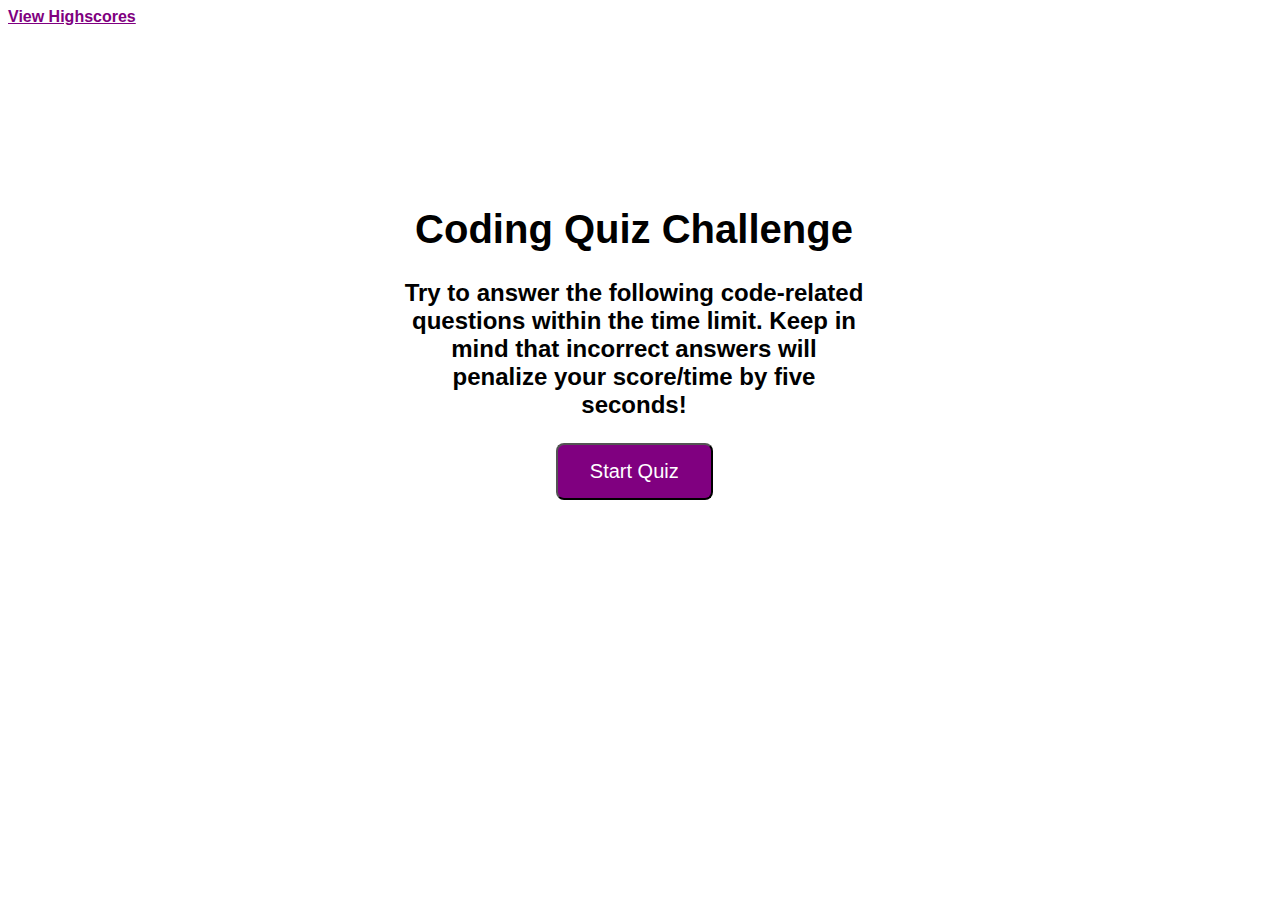
<file: index.html>
<!DOCTYPE html>
<html lang="en">
  <head>
    <meta charset="UTF-8" />
    <meta name="viewport" content="width=device-width, initial-scale=1.0" />
    <link rel="stylesheet" type="text/css" href="./assets/css/style.css" />
<!-- challenge title -->
    <title>Code Quiz</title>
  </head>
</html>
<body>
<!-- highscores link -->
    <a href="highscores.html" style="color: purple; font-weight: bold;">View Highscores</a>
    <!-- timer -->
    <section id="currentTime"></section>
    <main id="wrapper">
     <!--questions section  -->
      <section id="questionsSection">
        <h1>Coding Quiz Challenge</h1>
        <p>
          Try to answer the following code-related questions within the time
          limit. Keep in mind that incorrect answers will penalize your
          score/time by five seconds!
        </p>
        <ul id="choicesUl"></ul>
        <!-- start button -->
        <button id="startTime">Start Quiz</button>
    </section>

    </main>
  <!-- scripts  -->
    <script src="./assets/css/style.css"></script>
    <script src="./assets/js/highscores.js"></script>
    <script src="./assets/js/script.js"></script>
  </body>
</html>
</file>
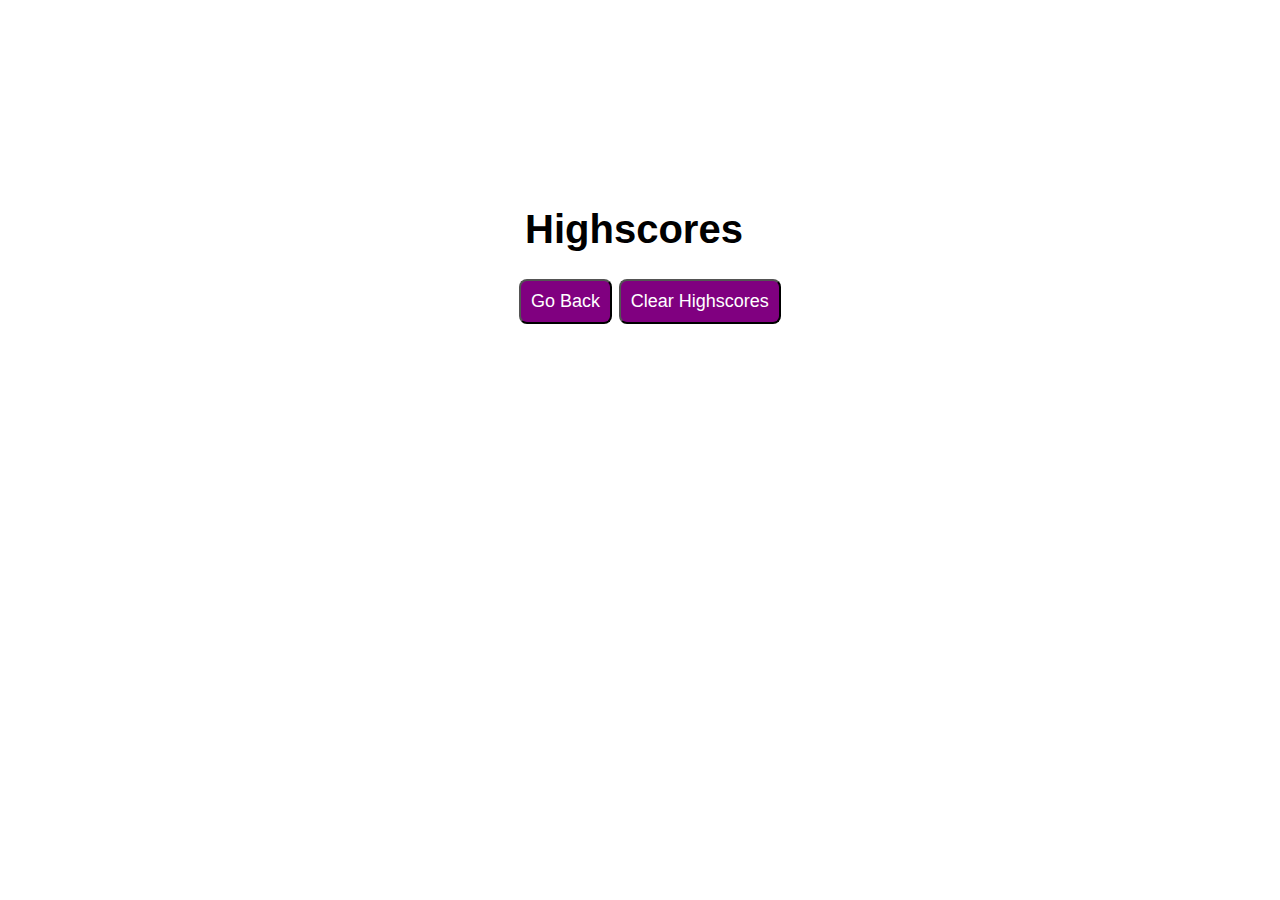
<file: highscores.html>
<!DOCTYPE html>
<html lang="en">
  <head>
    <meta charset="UTF-8" />
    <meta name="viewport" content="width=device-width, initial-scale=1.0" />
    <link rel="stylesheet" type="text/css" href="./assets/css/style.css" />
    <title>HighScores</title>
  </head>
</html>

 <body>
   
    <main id="wrapper">
      <section id="currentTime"></section>
      <section id="questionsSection">
       <!-- highscore results page -->
        <h1>Highscores</h1>
        <ul id="highScore"></ul>
        <button id="goBack">Go Back</button>
        <button id="clear" value="reset">Clear Highscores</button>
      </section>
    </main>
    <script src="./assets/css/style.css"></script>
    <script src="./assets/js/highscores.js"></script>
    <script src="./assets/js/script.js"></script>
  </body>
</html>
</file>
<file: assets/css/style.css>
:root {
    font-family: sans-serif;   
}
h1 {
    text-align: center;
    font-size: 40px;
  }
  p {
    text-align: center;
  }
  
  button {
    border-radius: 8px;
  }

  textarea {
    width: 90%;
    margin: 20px;
  }
  
  label {
    /* margin-right: 10px; */
  }
  input {
    margin-bottom: 20px;
    width: 50%;
    border: 1px solid lightgray;
    font-size: 20px;
  }
  /* list item style */
  li {
    background-color: purple;
    margin-top: 10px;
    padding: 5px 15px;
    width: max-content;
    font-size: 18px;
    color: white;
    border-radius: 8px;
  }
/* wrapper style */
  #wrapper {
    position: absolute;
    left: 30%;
    top: 20%;
    width: 500px;
    height: 500px;
    font-weight: bolder;
    
  }
  /* start button */
  #startTime {
    background-color: purple;
    margin-left: 33%;
    padding: 15px 32px;
    font-size: 20px;
    color: white;
  }
  /* questions style */
  #questionsSection {
    font-size: 24px;
    font-weight: bold;
    margin: 20px;
  }
  
  #createSection {
    margin-top: 20px;
    border-top: 1px solid lightgray;
  }
  /* timer style */
  #currentTime {
    font-weight: bolder;
    text-align: right;
  }
  /* go back button */
  #goBack {
    background-color: purple;
    position: relative;
    padding: 10px;
    font-size: 18px;
    color: white;
    top: 30%;
    left: 25%;
    width: auto;
    text-align: center;
    text-decoration: none;
  }
  /* button hover style */
  #Submit:hover,
  li:hover,
  button:hover,
  #startTime:hover,
  #clear:hover,
  #goBack:hover {
    cursor: pointer;
    background-color: plum;
  }
/* clear button */
  #clear {
    background-color: purple;
    position: relative;
    padding: 10px;
    font-size: 18px;
    color: white;
    top: 30%;
    left: 25%;
    text-align: center;
  }
  /* submit button */
  #Submit {
    background-color: purple;
    margin-left: 35%;
    padding: 15px 32px;
    font-size: 20px;
    color: white;
  }
  
  @media screen and (max-width: 786px) {
    body {
      max-width: 786px;
    }
    #wrapper {
      position: absolute;
      left: 20%;
    }}
</file>
